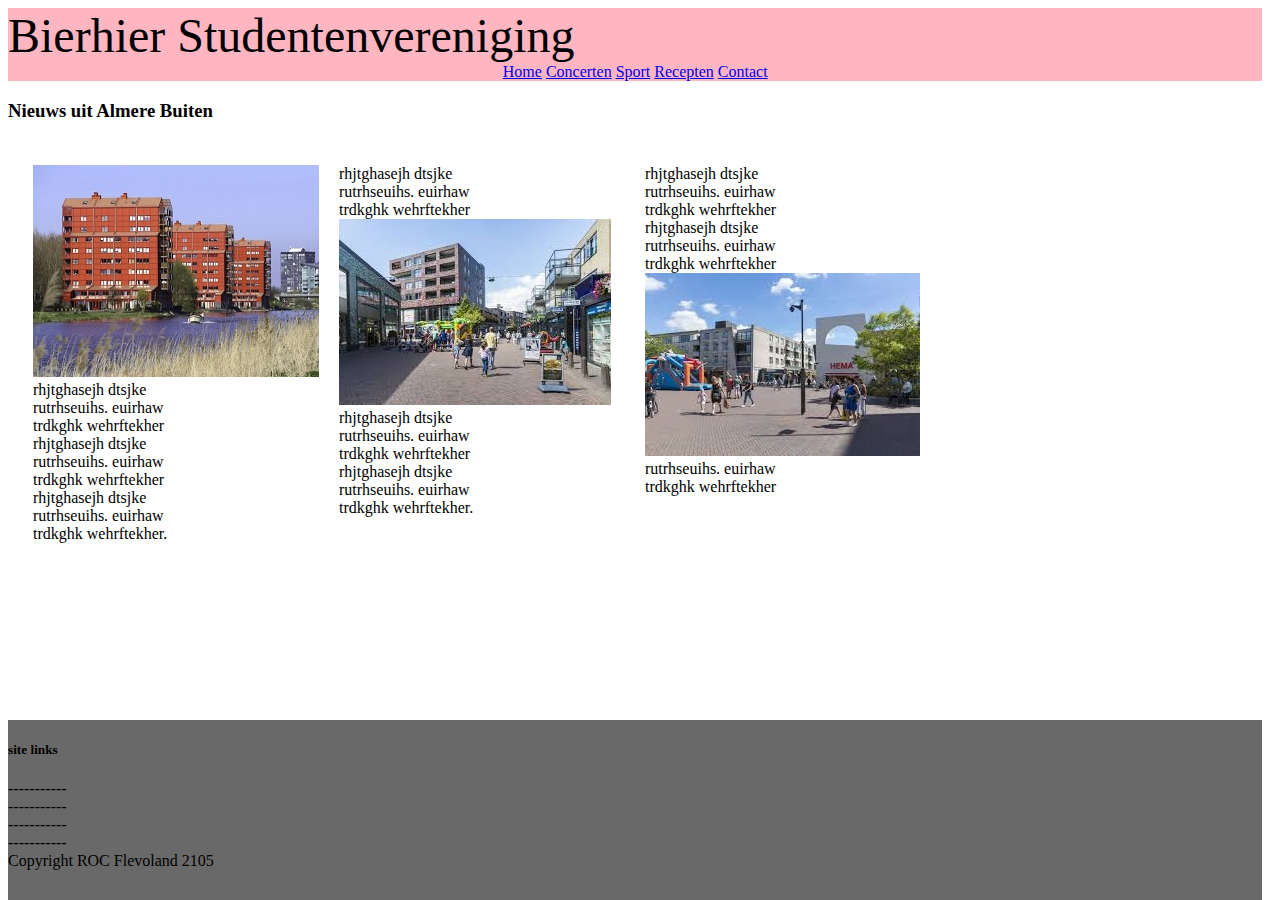
<file: index.html>
<!DOCTYPE html>
<html lang="en">
<head>
    <meta charset="UTF-8">
    <meta name="viewport" content="width=device-width, initial-scale=1.0">
    <link rel="stylesheet" type="text/css" href="BierHieropdracht/CSS.css">
    <title>Bier</title>
</head>
<body>
<header>
    Bierhier Studentenvereniging
</header>
<nav><a href="index.html">Home</a> <a href="BierHieropdracht/concert.html">Concerten</a> <a href="BierHieropdracht/sport.html">Sport</a> <a href="BierHieropdracht/recepten.html">Recepten</a> <a href="BierHieropdracht/contact.html">Contact</a> </nav>
<H3>Nieuws uit Almere Buiten</H3>
<section>
    <img src="BierHieropdracht/img/Almere.jpg" alt="Almere"> <br>
    rhjtghasejh dtsjke<br>
    rutrhseuihs. euirhaw<br>
    trdkghk wehrftekher<br>
    rhjtghasejh dtsjke<br>
    rutrhseuihs. euirhaw<br>
    trdkghk wehrftekher<br>
    rhjtghasejh dtsjke<br>
    rutrhseuihs. euirhaw<br>
    trdkghk wehrftekher.
</section>
<section>
    rhjtghasejh dtsjke<br>
    rutrhseuihs. euirhaw<br>
    trdkghk wehrftekher<br>
    <img src="BierHieropdracht/img/Almere2.jpg" alt="Almere"> <br>
    rhjtghasejh dtsjke<br>
    rutrhseuihs. euirhaw<br>
    trdkghk wehrftekher<br>
    rhjtghasejh dtsjke<br>
    rutrhseuihs. euirhaw<br>
    trdkghk wehrftekher.
</section>
<section>
    rhjtghasejh dtsjke<br>
    rutrhseuihs. euirhaw<br>
    trdkghk wehrftekher<br>
    rhjtghasejh dtsjke<br>
    rutrhseuihs. euirhaw<br>
    trdkghk wehrftekher<br>
    <img src="BierHieropdracht/img/Almere3.jpg" alt="Almere"> <br>
    rutrhseuihs. euirhaw<br>
    trdkghk wehrftekher<br>
</section>
<footer>
    <h5>site links</h5>
    <p>-----------<br>
        -----------<br>
        -----------<br>
        -----------<br>
        Copyright ROC Flevoland 2105
    </p>
</footer>
</body>
</html>
</file>
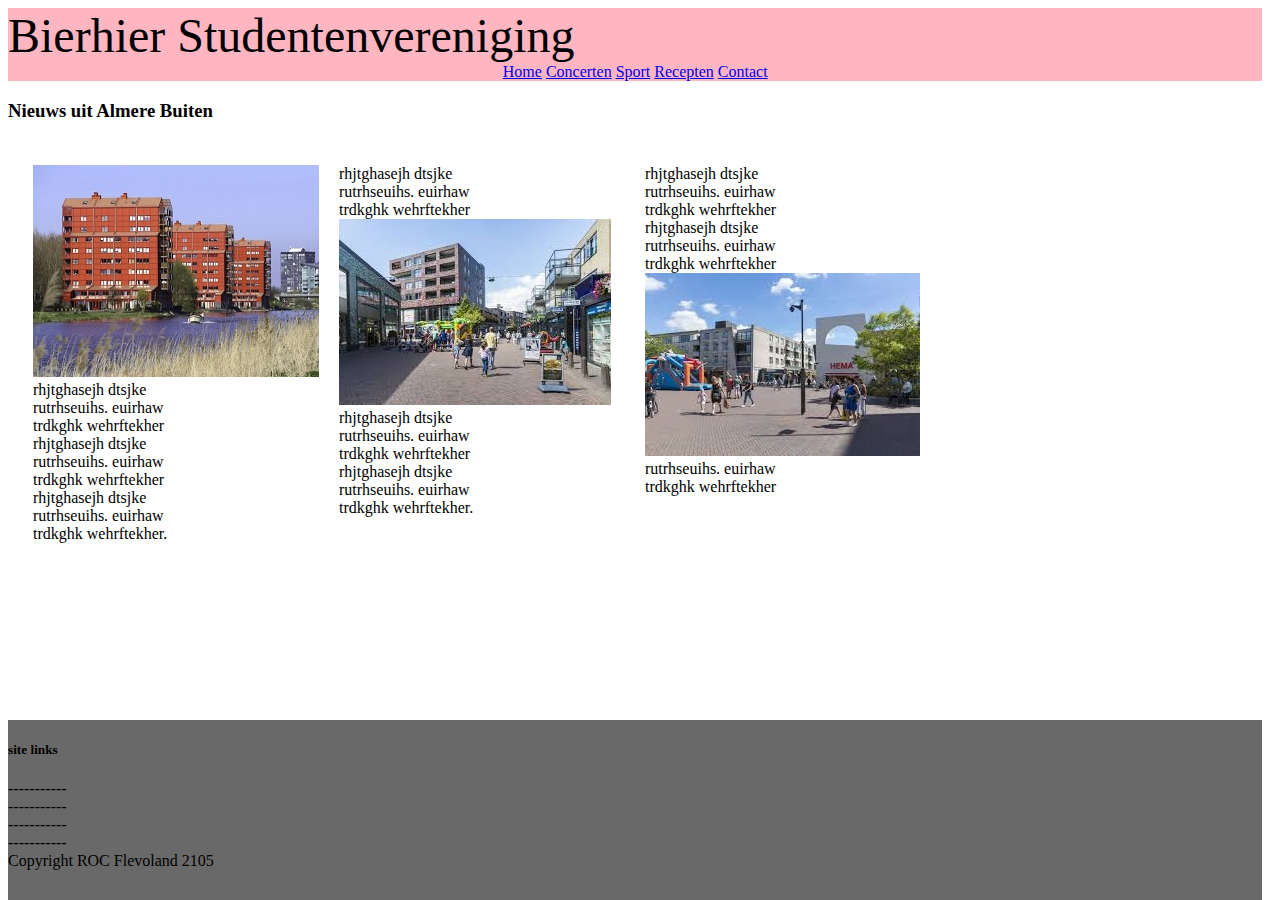
<file: BierHieropdracht/index.html>
<!DOCTYPE html>
<html lang="en">
<head>
    <meta charset="UTF-8">
    <meta name="viewport" content="width=device-width, initial-scale=1.0">
    <link rel="stylesheet" type="text/css" href="CSS.css">
    <title>Bier</title>
</head>
<body>
<header>
    Bierhier Studentenvereniging
</header>
<nav><a href="index.html">Home</a> <a href="concert.html">Concerten</a> <a href="sport.html">Sport</a> <a href="recepten.html">Recepten</a> <a href="contact.html">Contact</a> </nav>
<H3>Nieuws uit Almere Buiten</H3>
<section>
    <img src="img/Almere.jpg" alt="Almere"> <br>
    rhjtghasejh dtsjke<br>
    rutrhseuihs. euirhaw<br>
    trdkghk wehrftekher<br>
    rhjtghasejh dtsjke<br>
    rutrhseuihs. euirhaw<br>
    trdkghk wehrftekher<br>
    rhjtghasejh dtsjke<br>
    rutrhseuihs. euirhaw<br>
    trdkghk wehrftekher.
</section>
<section>
    rhjtghasejh dtsjke<br>
    rutrhseuihs. euirhaw<br>
    trdkghk wehrftekher<br>
    <img src="img/Almere2.jpg" alt="Almere"> <br>
    rhjtghasejh dtsjke<br>
    rutrhseuihs. euirhaw<br>
    trdkghk wehrftekher<br>
    rhjtghasejh dtsjke<br>
    rutrhseuihs. euirhaw<br>
    trdkghk wehrftekher.
</section>
<section>
    rhjtghasejh dtsjke<br>
    rutrhseuihs. euirhaw<br>
    trdkghk wehrftekher<br>
    rhjtghasejh dtsjke<br>
    rutrhseuihs. euirhaw<br>
    trdkghk wehrftekher<br>
    <img src="img/Almere3.jpg" alt="Almere"> <br>
    rutrhseuihs. euirhaw<br>
    trdkghk wehrftekher<br>
</section>
<footer>
    <h5>site links</h5>
    <p>-----------<br>
        -----------<br>
        -----------<br>
        -----------<br>
        Copyright ROC Flevoland 2105
    </p>
</footer>
</body>
</html>
</file>
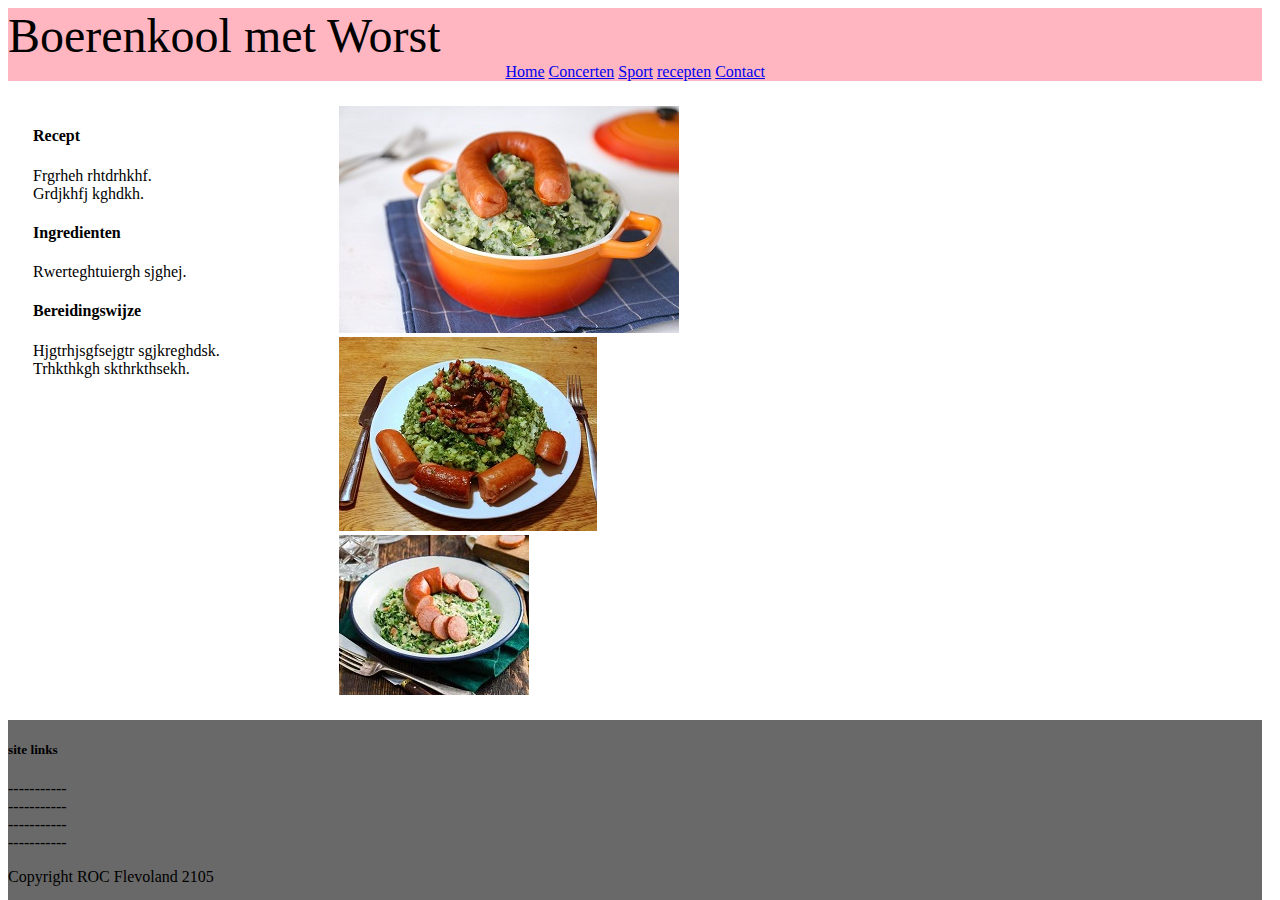
<file: BierHieropdracht/boerenkool.html>
<!DOCTYPE html>
<html lang="en">
<head>
    <meta charset="UTF-8">
    <meta name="viewport" content="width=device-width, initial-scale=1.0">
    <link rel="stylesheet" type="text/css" href="CSS.css">
    <title>Boerenkool</title>
</head>
<body>
<header>
    Boerenkool met Worst
</header>
<nav> <a href="../../Contactpagina/.idea/index.html">Home</a> <a href="concert.html">Concerten</a> <a href="sport.html">Sport</a> <a href="recepten.html">recepten</a> <a href="contact.html">Contact</a> </nav>
<section>
    <h4>Recept</h4>
    <p> Frgrheh rhtdrhkhf.<br>
        Grdjkhfj kghdkh.
    </p>

    <h4>Ingredienten</h4>
    <p>Rwerteghtuiergh sjghej.</p>

    <h4>Bereidingswijze</h4>
    <p> Hjgtrhjsgfsejgtr sgjkreghdsk.<br>
        Trhkthkgh skthrkthsekh.
    </p>
</section>
<section>
    <img src="img/Boerenkool.jpg" alt="boerenkool">
    <img src="img/Boerenkool2.jpg" alt="boerenkool">
    <img src="img/Boerenkool3.jpg" alt="boerenkool">
</section>
<footer>
    <h5>site links</h5>
    <p>-----------<br>
        -----------<br>
        -----------<br>
        -----------<br>
    </p>
    Copyright ROC Flevoland 2105
</footer>
</body>
</html>
</file>
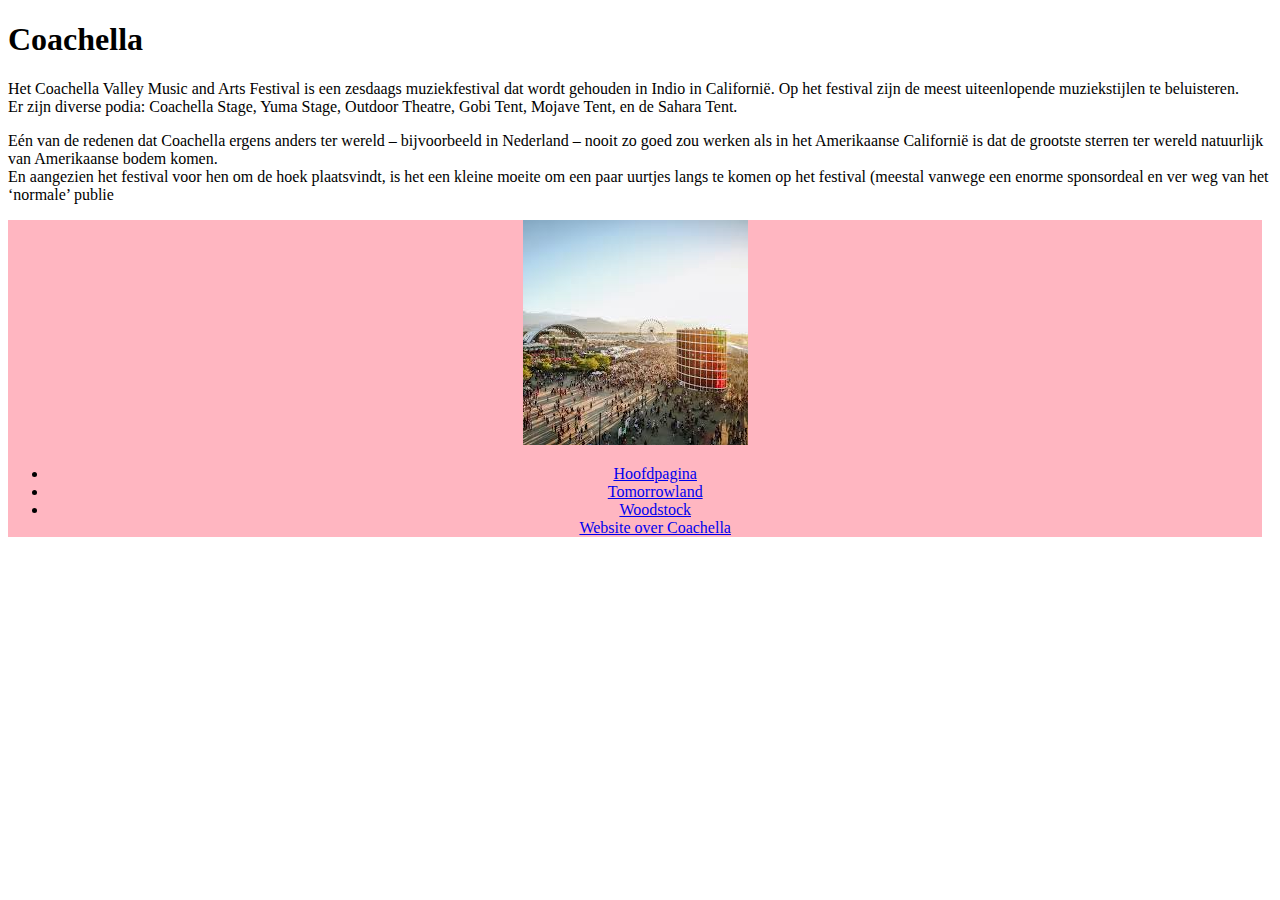
<file: BierHieropdracht/coachella.html>
<!DOCTYPE html>
<html lang="en">
<head>
    <meta charset="UTF-8">

    <title>Coachella</title>
    <link href="concert.html">
    <link href="tommorowland.html">
    <meta name="viewport" content="width=device-width, initial-scale=1.0">
    <link rel="stylesheet" type="text/css" href="CSS.css">
</head>
<body>
<h1>Coachella</h1>


<p>Het Coachella Valley Music and Arts Festival is een zesdaags muziekfestival dat wordt gehouden in Indio in
    Californië. Op het festival zijn de meest uiteenlopende muziekstijlen te beluisteren.<br>
    Er zijn diverse podia: Coachella Stage, Yuma Stage, Outdoor Theatre, Gobi Tent, Mojave Tent, en de Sahara Tent.</p>

<p>Eén van de redenen dat Coachella ergens anders ter wereld – bijvoorbeeld in Nederland – nooit zo goed zou werken als
    in het Amerikaanse Californië is dat de grootste sterren ter wereld natuurlijk van Amerikaanse bodem komen.<br>
    En aangezien het festival voor hen om de hoek plaatsvindt, is het een kleine moeite om een paar uurtjes langs te
    komen op het festival (meestal vanwege een enorme sponsordeal en ver weg van het ‘normale’ publie</p>
<nav>
    <img src="img/Coachella.jpg.jpg">

    <ul>
        <li><a href="concert.html">Hoofdpagina</a></li>
        <li><a href="tommorowland.html">Tomorrowland</a></li>
        <li><a href="woodstuck.html">Woodstock</a></li>
        <a href="https://www.coachella.com/">Website over Coachella</a>

    </ul>
</nav>

</body>
</file>
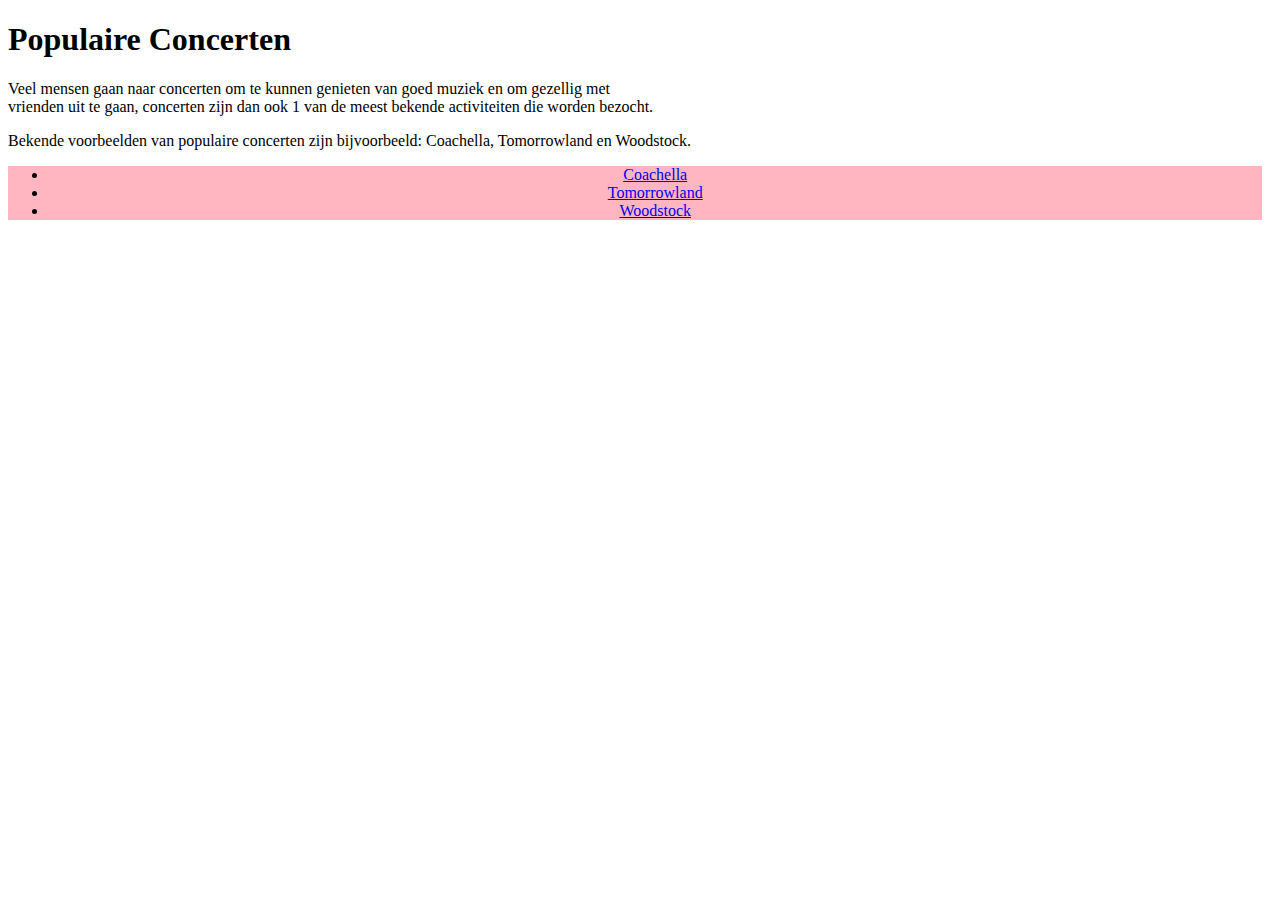
<file: BierHieropdracht/concert.html>
<!DOCTYPE html>
<html lang="en">
<head>
    <meta charset="UTF-8">
    <title>Concerten</title>
    <link href="coachella.html">
    <link href="tommorowland.html">
    <link href="woodstuck.html">
    <meta name="viewport" content="width=device-width, initial-scale=1.0">
    <link rel="stylesheet" type="text/css" href="CSS.css">
</head>
<body>
<h1>Populaire Concerten</h1>
<p>
    Veel mensen gaan naar concerten om te kunnen genieten van goed muziek en om gezellig met <br>
    vrienden uit te gaan, concerten zijn dan ook 1 van de meest bekende activiteiten die worden bezocht.
</p>

<p>Bekende voorbeelden van populaire concerten zijn bijvoorbeeld: Coachella, Tomorrowland en Woodstock.</p>
<nav>

    <ul>
        <li><a href="coachella.html">Coachella</a></li>
        <li><a href="tommorowland.html">Tomorrowland</a></li>
        <li><a href="woodstuck.html">Woodstock</a></li>
    </ul>


</nav>
</body>
</html>
</file>
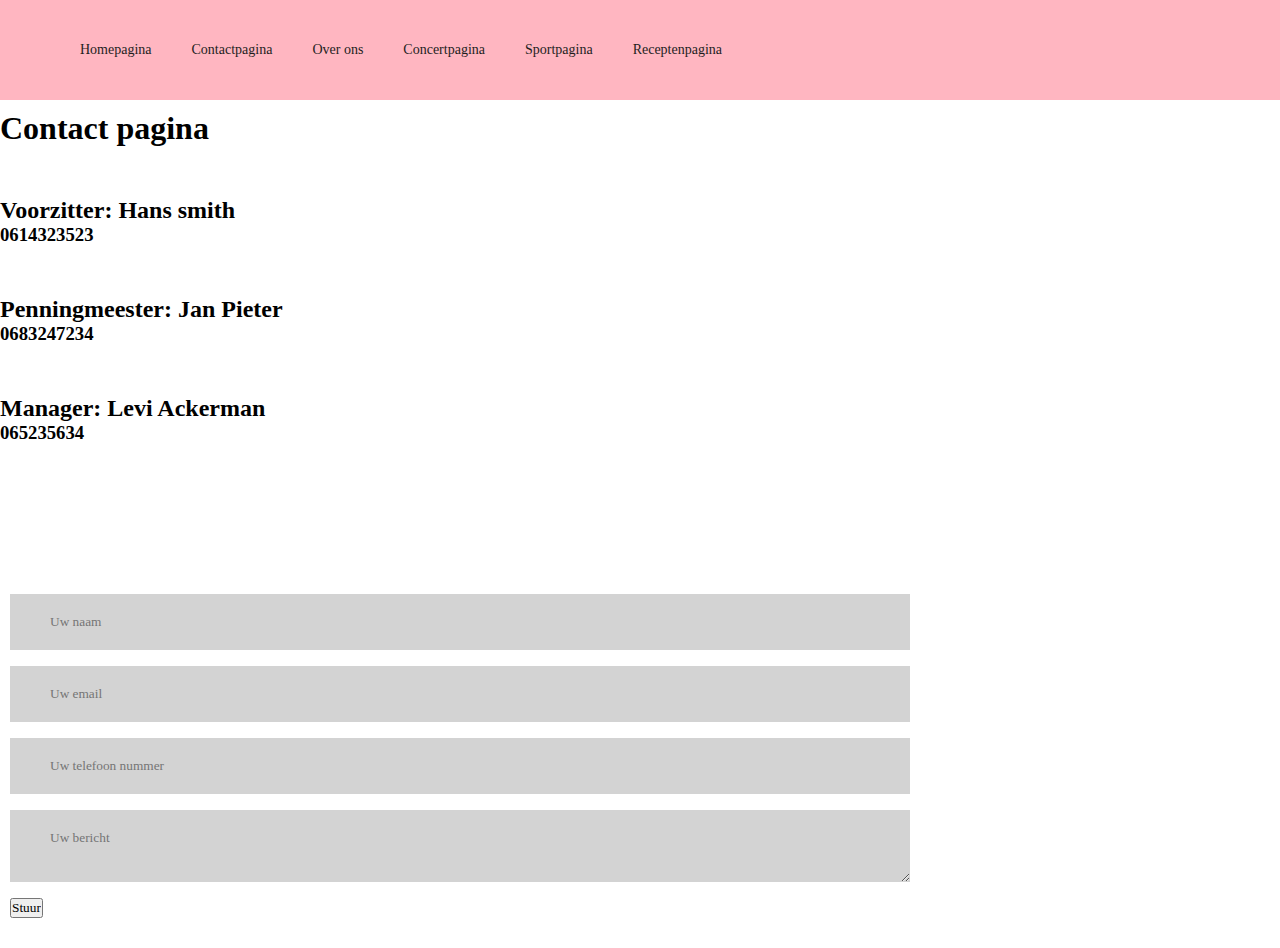
<file: BierHieropdracht/contact.html>
<!DOCTYPE html>
<html lang="en">
<head>
    <meta charset="UTF-8">
    <title>Title</title>
    <link rel="stylesheet" href="style.css">
    <meta name="viewport" content="width=device-width, initial-scale=1">
</head>
<body>
<nav>
<ul>
    <li><a href="../../Contactpagina/.idea/index.html">Homepagina</a></li>
    <li><a href="contact.html">Contactpagina</a></li>
    <li><a href="overons.html">Over ons</a></li>
    <li><a href="concert.html">Concertpagina</a></li>
    <li><a href="sport.html">Sportpagina</a></li>
    <li><a href="recepten.html">Receptenpagina</a></li>
</ul>
</nav>
<div class ="border"></div>
<h1>Contact pagina</h1>
<h2>Voorzitter: Hans smith</h2>
<h3>0614323523</h3>
<h2>Penningmeester: Jan Pieter</h2>
<h3>0683247234</h3>
<h2>Manager: Levi Ackerman</h2>
<h3>065235634</h3>
<h4><iframe src="https://www.google.com/maps/embed?pb=!1m18!1m12!1m3!1d2434.7885805755345!2d5.275173115949656!3d52.3923828534313!2m3!1f0!2f0!3f0!3m2!1i1024!2i768!4f13.1!3m3!1m2!1s0x47c617c1dcedf6af%3A0xb7e60f149191e0f!2sMBO%20College%20Almere%20-%20ROC%20van%20Flevoland!5e0!3m2!1snl!2snl!4v1608199562320!5m2!1snl!2snl" width="800" height="800" frameborder="0" style="border:0;" allowfullscreen="" aria-hidden="false" tabindex="0"></iframe></h4>
<form class="contact-form" action="contact.html" method="post">
    <input type="text" class="contact-form-test" placeholder="Uw naam">
    <input type="text" class="contact-form-test" placeholder="Uw email">
    <input type="text" class="contact-form-test" placeholder="Uw telefoon nummer">
    <textarea class="contact-form-test" placeholder="Uw bericht"></textarea>
    <input type="submit" class="contact-form-btn" value="Stuur">
</form>
</body>
</html>
</file>
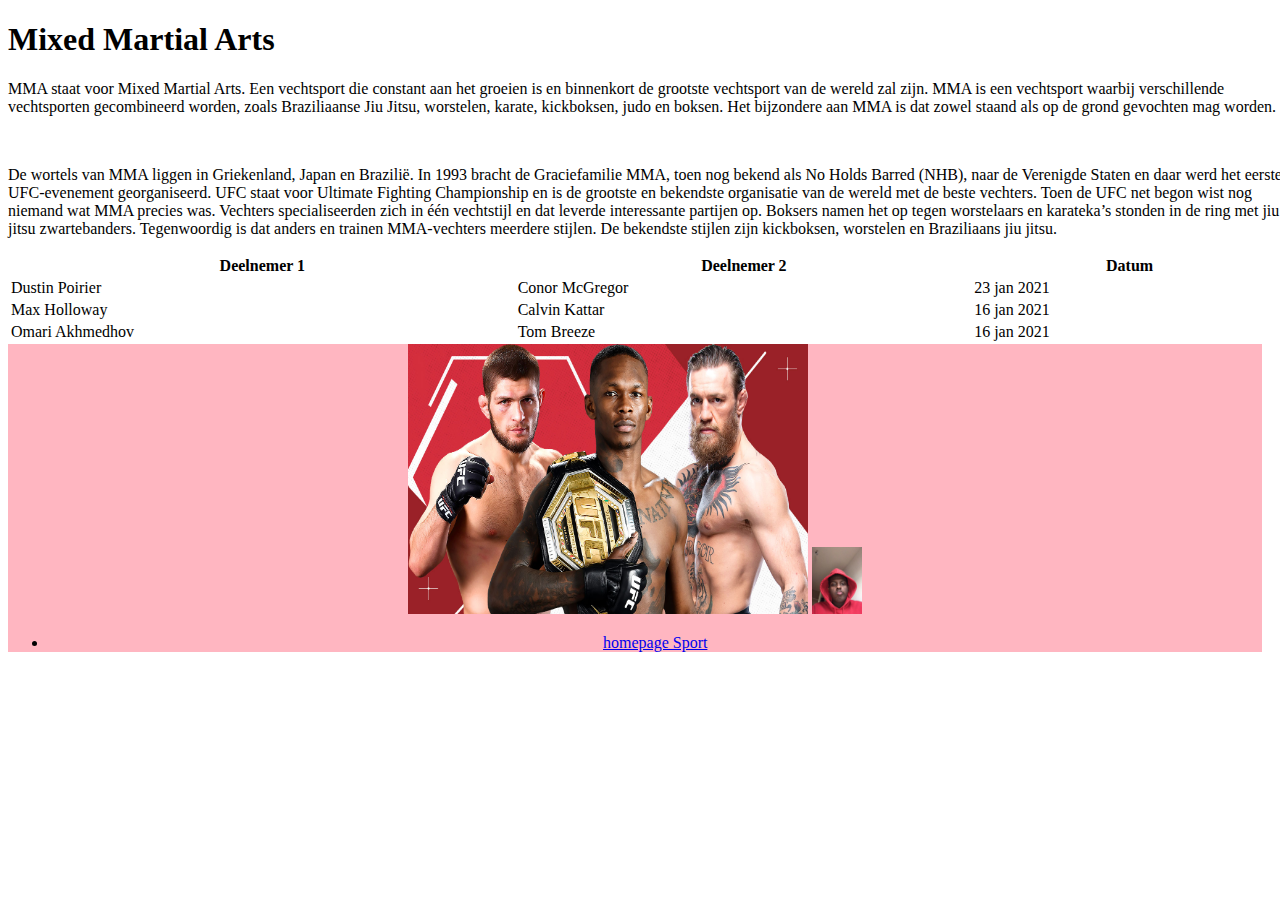
<file: BierHieropdracht/mma.html>
<!DOCTYPE html>
<html lang="en">
<head>
    <meta charset="UTF-8">
    <title>MMA</title>
    <meta name="viewport" content="width=device-width, initial-scale=1.0">
    <link rel="stylesheet" type="text/css" href="CSS.css">
    <link href="sport.html">
</head>
<body>
<h1>Mixed Martial Arts</h1>
<p>MMA staat voor Mixed Martial Arts. Een vechtsport die constant aan het groeien is en binnenkort de grootste
    vechtsport van de wereld zal zijn. MMA is een vechtsport waarbij verschillende vechtsporten gecombineerd worden,
    zoals Braziliaanse Jiu Jitsu, worstelen, karate, kickboksen, judo en boksen. Het bijzondere aan MMA is dat zowel
    staand als op de grond gevochten mag worden.</p>
<br>
<p>De wortels van MMA liggen in Griekenland, Japan en Brazilië. In 1993 bracht de Graciefamilie MMA, toen nog bekend als
    No Holds Barred (NHB), naar de Verenigde Staten en daar werd het eerste UFC-evenement georganiseerd. UFC staat voor
    Ultimate Fighting Championship en is de grootste en bekendste organisatie van de wereld met de beste vechters.

    Toen de UFC net begon wist nog niemand wat MMA precies was. Vechters specialiseerden zich in één vechtstijl en dat
    leverde interessante partijen op. Boksers namen het op tegen worstelaars en karateka’s stonden in de ring met jiu
    jitsu zwartebanders. Tegenwoordig is dat anders en trainen MMA-vechters meerdere stijlen. De bekendste stijlen zijn
    kickboksen, worstelen en Braziliaans jiu jitsu.</p>

<table style="width:100%">
    <tr>
        <th>Deelnemer 1</th>
        <th>Deelnemer 2</th>
        <th>Datum</th>
    </tr>
    <tr>
        <td>Dustin Poirier</td>
        <td>Conor McGregor</td>
        <td>23 jan 2021</td>
    </tr>
    <tr>
        <td>Max Holloway</td>
        <td>Calvin Kattar</td>
        <td>16 jan 2021</td>
    </tr>
    <tr>
        <td>Omari Akhmedhov</td>
        <td>Tom Breeze</td>
        <td>16 jan 2021</td>
    </tr>
</table>
<nav>
    <img src="img/mma2.jpg" width="400" height="270">
    <img src="img/ik.jpg.jpeg"width="50,50">

    <ul>
        <li><a href="sport.html">homepage Sport </a></li>

    </ul>


</nav>
</body>
</html>
</file>
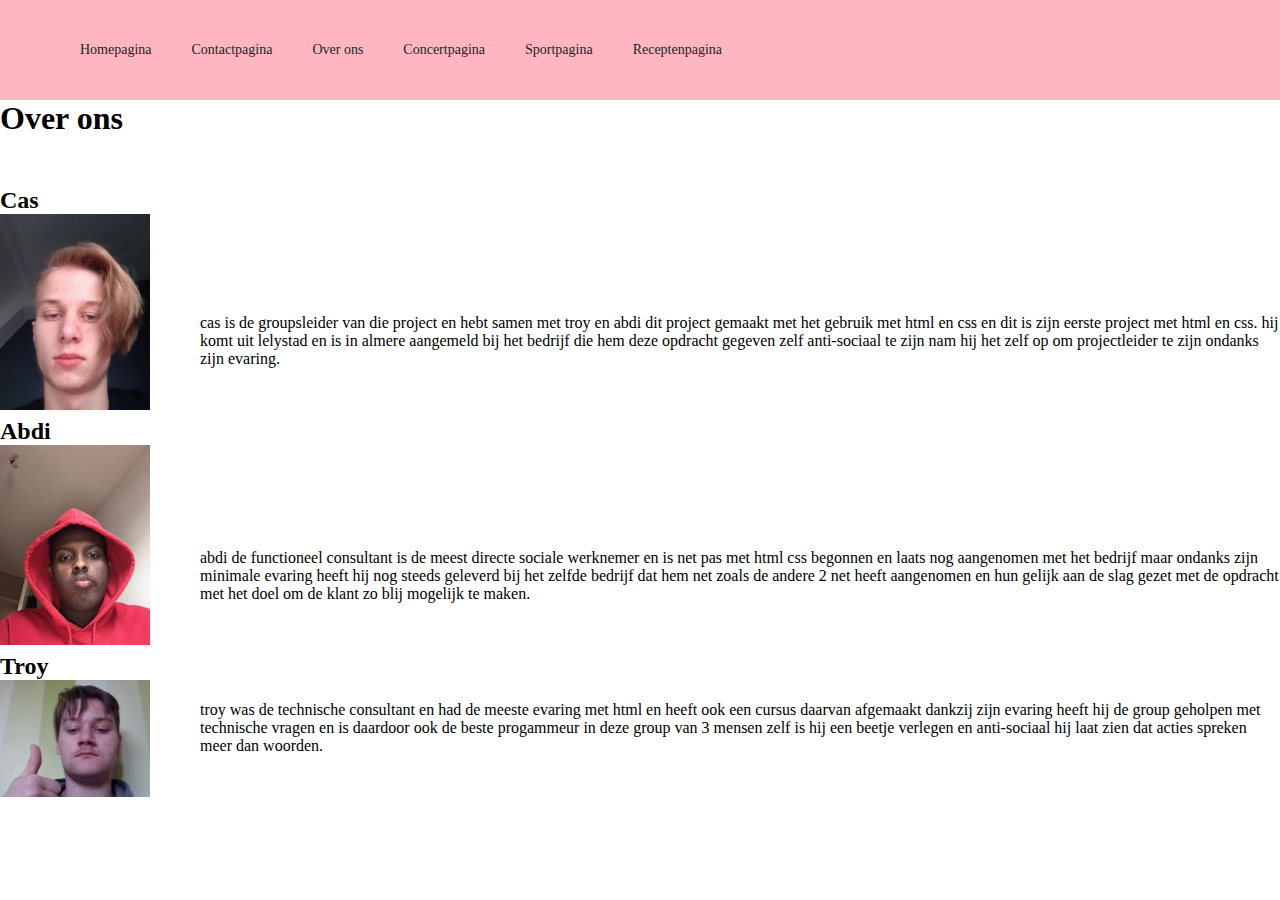
<file: BierHieropdracht/overons.html>
<!DOCTYPE html>
<html lang="en">
<head>
    <meta charset="UTF-8">
    <title>Title</title>
    <link rel="stylesheet" href=style.css>
</head>
<body>
<nav>
    <ul>
        <li><a href="../../Contactpagina/.idea/index.html">Homepagina</a></li>
        <li><a href="contact.html">Contactpagina</a></li>
        <li><a href="overons.html">Over ons</a></li>
        <li><a href="concert.html">Concertpagina</a></li>
        <li><a href="sport.html">Sportpagina</a></li>
        <li><a href="recepten.html">Receptenpagina</a></li>
    </ul>
</nav>
<h1>Over ons</h1>
<h2>Cas</h2>
<img class="img-cas" src="img/cas%20-%20Copy.jpg" alt="">
<p>cas is de groupsleider van die project en hebt samen met troy en abdi dit project gemaakt met het gebruik met html en css en dit is zijn eerste project met html en css. hij komt uit lelystad en is in almere aangemeld bij het bedrijf die hem deze opdracht gegeven zelf anti-sociaal te zijn nam hij het zelf op om projectleider te zijn ondanks zijn evaring.</p>
<h2>Abdi</h2>
<img class="img-abdi" src="img/ik.jpg.jpeg" alt="">
<p>abdi de functioneel consultant is de meest directe sociale werknemer en is net pas met html css begonnen en laats nog aangenomen met het bedrijf maar ondanks zijn minimale evaring heeft hij nog steeds geleverd bij het zelfde bedrijf dat hem net zoals de andere 2 net heeft aangenomen en hun gelijk aan de slag gezet met de opdracht met het doel om de klant zo blij mogelijk te maken.</p>
<h2>Troy</h2>
<img class="img-troy" src="img/Gezicht.jpg" alt="">
<p>troy was de technische consultant en had de meeste evaring met html en heeft ook een cursus daarvan afgemaakt dankzij zijn evaring heeft hij de group geholpen met technische vragen en is daardoor ook de beste progammeur in deze group van 3 mensen zelf is hij een beetje verlegen en anti-sociaal hij laat zien dat acties spreken meer dan woorden.</p>
</body>
</html>
</file>
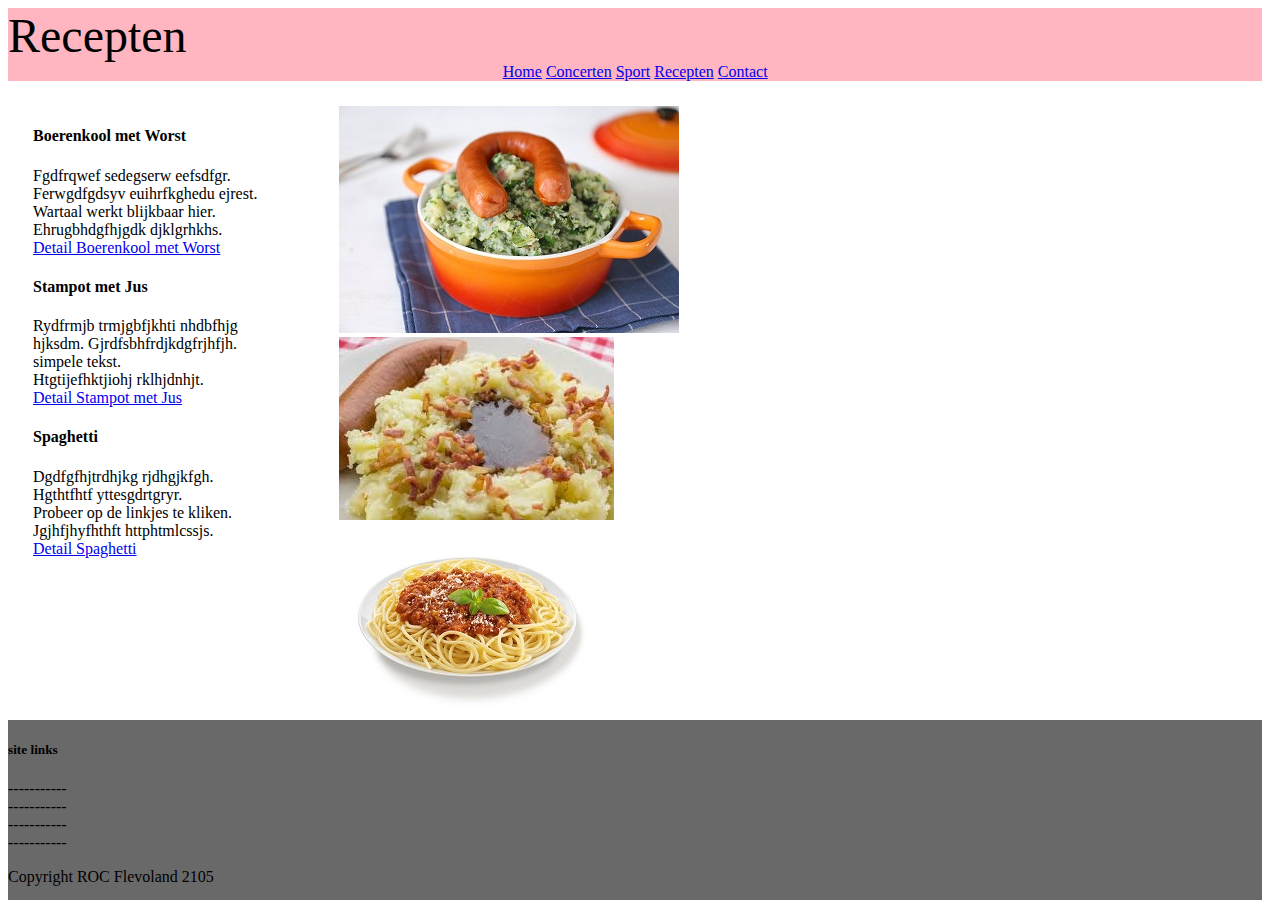
<file: BierHieropdracht/recepten.html>
<!DOCTYPE html>
<html lang="en">
<head>
    <meta charset="UTF-8">
    <meta name="viewport" content="width=device-width, initial-scale=1.0">
    <link rel="stylesheet" type="text/css" href="CSS.css">
    <title>Recepten</title>
</head>
<body>
<header>
    Recepten
</header>
<nav> <a href="../../Contactpagina/.idea/index.html">Home</a> <a href="concert.html">Concerten</a> <a href="sport.html">Sport</a> <a href="recepten.html">Recepten</a> <a href="contact.html">Contact</a> </nav>
<section>

    <h4>Boerenkool met Worst</h4>
    <p> Fgdfrqwef sedegserw eefsdfgr.<br>
        Ferwgdfgdsyv euihrfkghedu ejrest.<br>
        Wartaal werkt blijkbaar hier.<br>
        Ehrugbhdgfhjgdk djklgrhkhs. <br>
        <a href="boerenkool.html"> Detail Boerenkool met Worst</a>
    </p>


    <h4>Stampot met Jus</h4>
    <p>Rydfrmjb trmjgbfjkhti nhdbfhjg<br>
        hjksdm. Gjrdfsbhfrdjkdgfrjhfjh.<br>
        simpele tekst.<br>
        Htgtijefhktjiohj rklhjdnhjt. <br>
        <a href="stampot.html"> Detail Stampot met Jus</a>
    </p>


    <h4>Spaghetti</h4>
    <p> Dgdfgfhjtrdhjkg rjdhgjkfgh.<br>
        Hgthtfhtf yttesgdrtgryr.<br>
        Probeer op de linkjes te kliken.<br>
        Jgjhfjhyfhthft httphtmlcssjs. <br>
        <a href="spaghetti.html"> Detail Spaghetti</a>
    </p>

</section>
<section>
    <img src="img/Boerenkool.jpg" alt="boerenkool">
    <img src="img/Stamppot.jpg" alt="stamppot">
    <img src="img/Spaghetti.jpg" alt="spaghetti">
</section>
<footer>
    <h5>site links</h5>
    <p>-----------<br>
        -----------<br>
        -----------<br>
        -----------<br>
    </p>
    Copyright ROC Flevoland 2105
</footer>
</body>
</html>
</file>
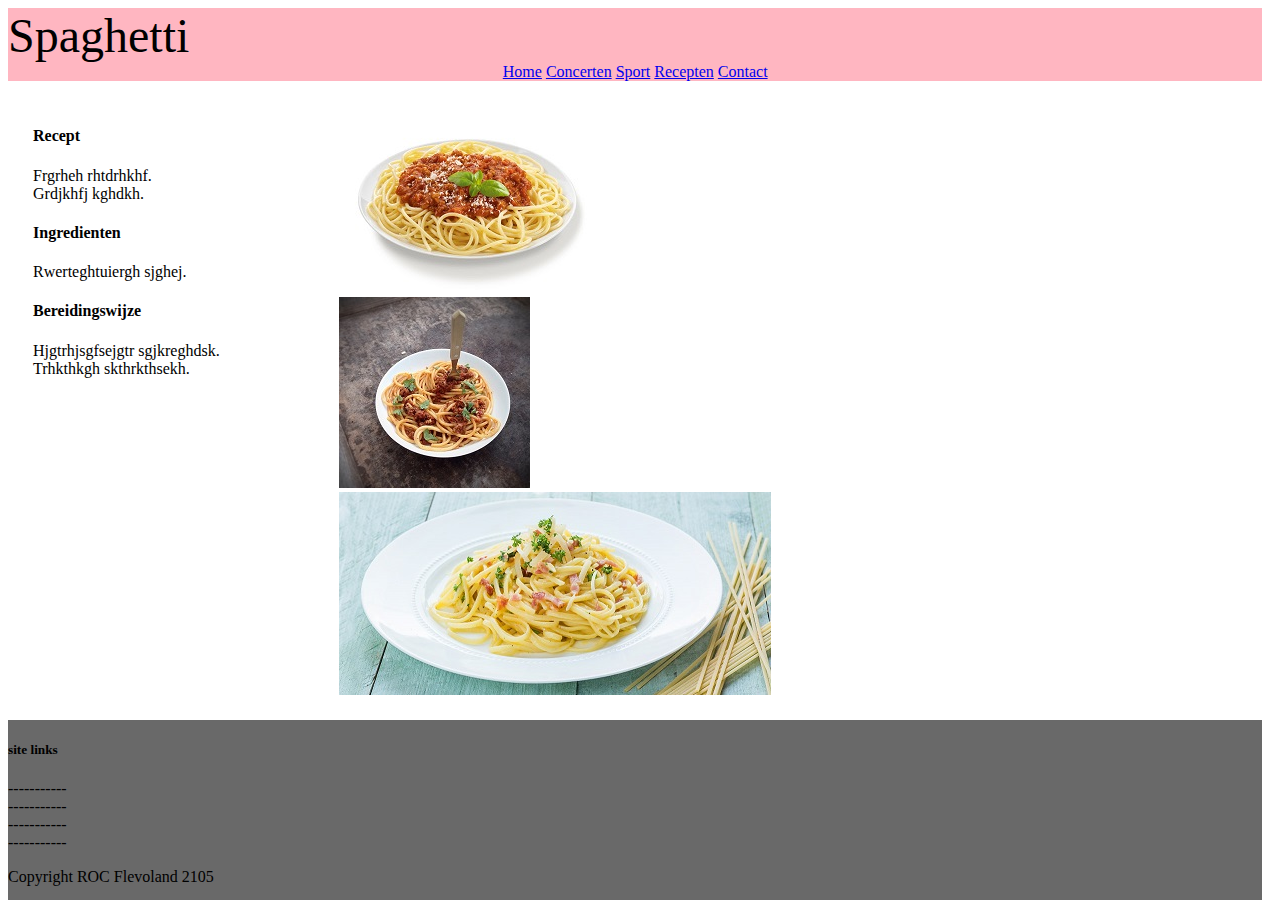
<file: BierHieropdracht/spaghetti.html>
<!DOCTYPE html>
<html lang="en">
<head>
    <meta charset="UTF-8">
    <meta name="viewport" content="width=device-width, initial-scale=1.0">
    <link rel="stylesheet" type="text/css" href="CSS.css">
    <title>Spaghetti</title>
</head>
<body>
<header>
    Spaghetti
</header>
<nav> <a href=index.html">Home</a> <a href="concert.html">Concerten</a> <a href="sport.html">Sport</a> <a href="recepten.html">Recepten</a> <a href="contact.html">Contact</a> </nav>
<section>

    <h4>Recept</h4>
    <p> Frgrheh rhtdrhkhf.<br>
        Grdjkhfj kghdkh.
    </p>

    <h4>Ingredienten</h4>
    <p>Rwerteghtuiergh sjghej.</p>

    <h4>Bereidingswijze</h4>
    <p> Hjgtrhjsgfsejgtr sgjkreghdsk.<br>
        Trhkthkgh skthrkthsekh.
    </p>
</section>
<section>
    <img src="img/Spaghetti.jpg" alt="spaghetti">
    <img src="img/Spaghetti2.jpg" alt="spaghetti">
    <img src="img/Spaghetti3.jpg" alt="spaghetti">
</section>
<footer>
    <h5>site links</h5>
    <p>-----------<br>
        -----------<br>
        -----------<br>
        -----------<br>
    </p>
    Copyright ROC Flevoland 2105
</footer>
</body>
</html>
</file>
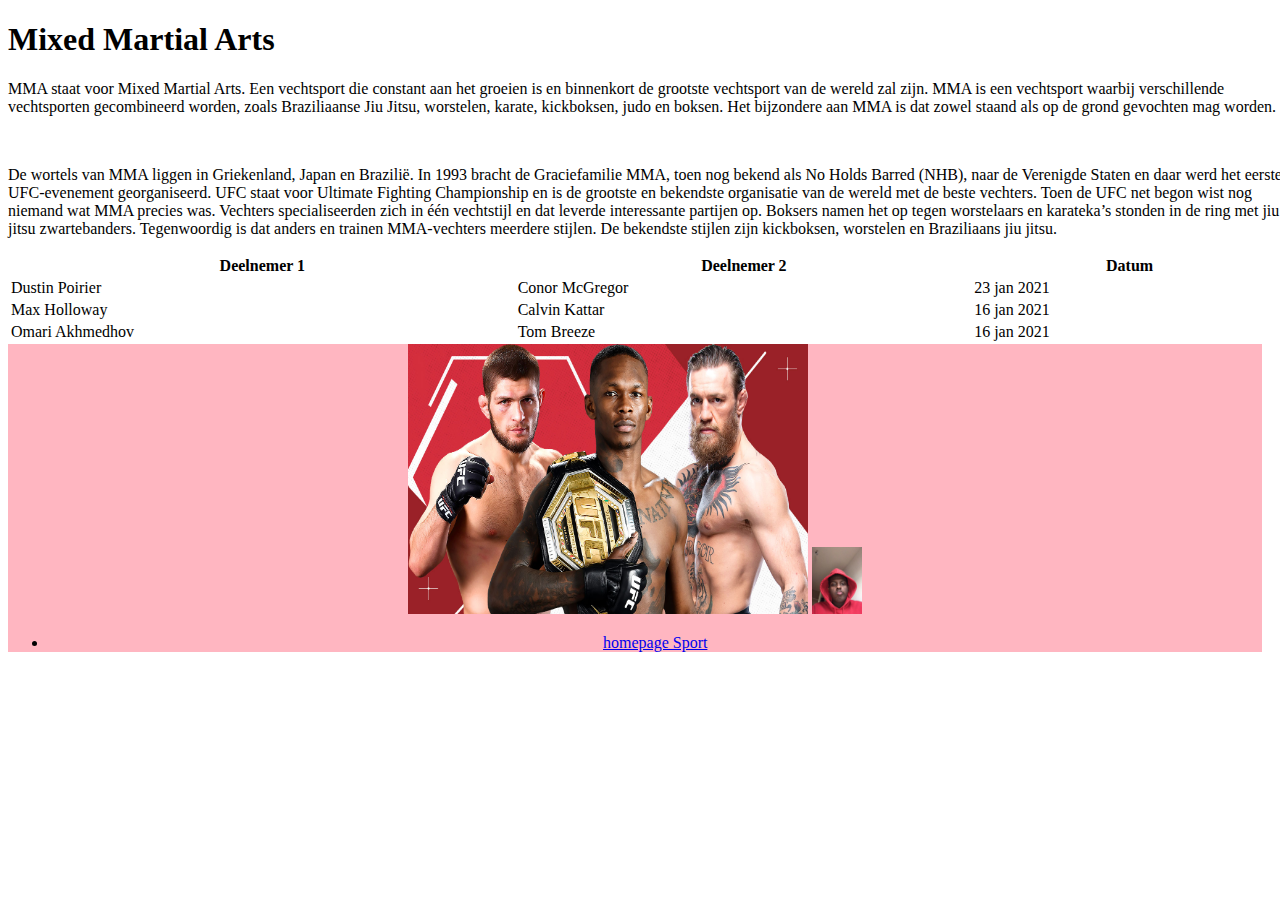
<file: BierHieropdracht/sport.mma.html>
<!DOCTYPE html>
<html lang="en">
<head>
    <meta charset="UTF-8">
    <title>MMA</title>
    <meta name="viewport" content="width=device-width, initial-scale=1.0">
    <link rel="stylesheet" type="text/css" href="CSS.css">
    <link href="sport.html">
</head>
<body>
<h1>Mixed Martial Arts</h1>
<p>MMA staat voor Mixed Martial Arts. Een vechtsport die constant aan het groeien is en binnenkort de grootste
    vechtsport van de wereld zal zijn. MMA is een vechtsport waarbij verschillende vechtsporten gecombineerd worden,
    zoals Braziliaanse Jiu Jitsu, worstelen, karate, kickboksen, judo en boksen. Het bijzondere aan MMA is dat zowel
    staand als op de grond gevochten mag worden.</p>
<br>
<p>De wortels van MMA liggen in Griekenland, Japan en Brazilië. In 1993 bracht de Graciefamilie MMA, toen nog bekend als
    No Holds Barred (NHB), naar de Verenigde Staten en daar werd het eerste UFC-evenement georganiseerd. UFC staat voor
    Ultimate Fighting Championship en is de grootste en bekendste organisatie van de wereld met de beste vechters.

    Toen de UFC net begon wist nog niemand wat MMA precies was. Vechters specialiseerden zich in één vechtstijl en dat
    leverde interessante partijen op. Boksers namen het op tegen worstelaars en karateka’s stonden in de ring met jiu
    jitsu zwartebanders. Tegenwoordig is dat anders en trainen MMA-vechters meerdere stijlen. De bekendste stijlen zijn
    kickboksen, worstelen en Braziliaans jiu jitsu.</p>

<table style="width:100%">
    <tr>
        <th>Deelnemer 1</th>
        <th>Deelnemer 2</th>
        <th>Datum</th>
    </tr>
    <tr>
        <td>Dustin Poirier</td>
        <td>Conor McGregor</td>
        <td>23 jan 2021</td>
    </tr>
    <tr>
        <td>Max Holloway</td>
        <td>Calvin Kattar</td>
        <td>16 jan 2021</td>
    </tr>
    <tr>
        <td>Omari Akhmedhov</td>
        <td>Tom Breeze</td>
        <td>16 jan 2021</td>
    </tr>
</table>
<nav>
    <img src="img/mma2.jpg" width="400" height="270">
    <img src="img/ik.jpg.jpeg"width="50,50">

    <ul>
        <li><a href="sport.html">homepage Sport </a></li>

    </ul>


</nav>
</file>
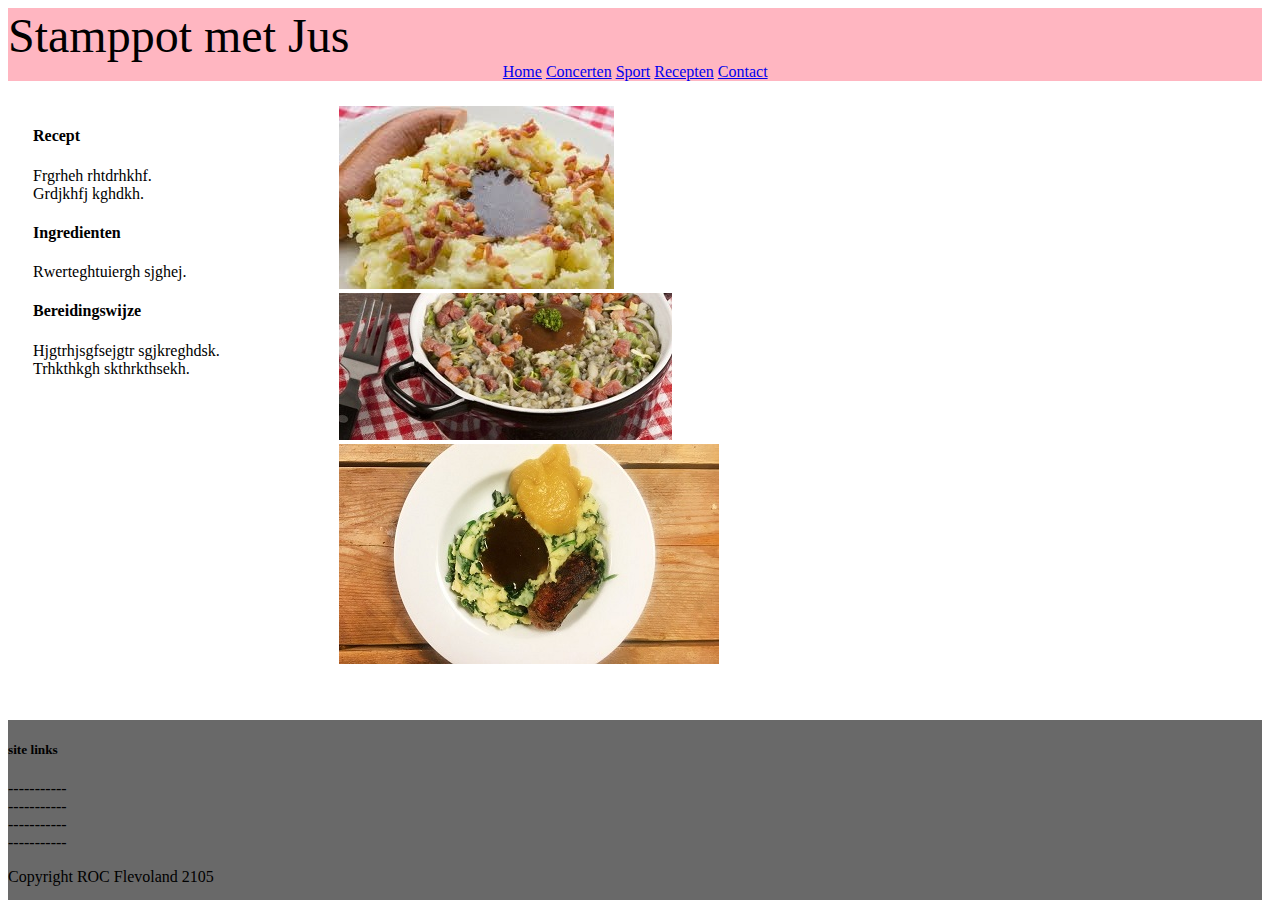
<file: BierHieropdracht/stampot.html>
<!DOCTYPE html>
<html lang="en">
<head>
    <meta charset="UTF-8">
    <meta name="viewport" content="width=device-width, initial-scale=1.0">
    <link rel="stylesheet" type="text/css" href="CSS.css">
    <title>Stamppot</title>
</head>
<body>
<header>
    Stamppot met Jus
</header>
<nav> <a href="../../Contactpagina/.idea/index.html">Home</a> <a href="concert.html">Concerten</a> <a href="sport.html">Sport</a> <a href="recept.html">Recepten</a> <a href="contact.html">Contact</a> </nav>
<section>

    <h4>Recept</h4>
    <p> Frgrheh rhtdrhkhf.<br>
        Grdjkhfj kghdkh.
    </p>

    <h4>Ingredienten</h4>
    <p>Rwerteghtuiergh sjghej.</p>

    <h4>Bereidingswijze</h4>
    <p> Hjgtrhjsgfsejgtr sgjkreghdsk.<br>
        Trhkthkgh skthrkthsekh.
    </p>
</section>
<section>
    <img src="img/Stamppot.jpg" alt="stamppot">
    <img src="img/Stamppot2.jpg" alt="stamppot">
    <img src="img/Stamppot3.jpg" alt="stamppot">
</section>
<footer>
    <h5>site links</h5>
    <p>-----------<br>
        -----------<br>
        -----------<br>
        -----------<br>
    </p>
    Copyright ROC Flevoland 2105
</footer>
</body>
</html>
</file>
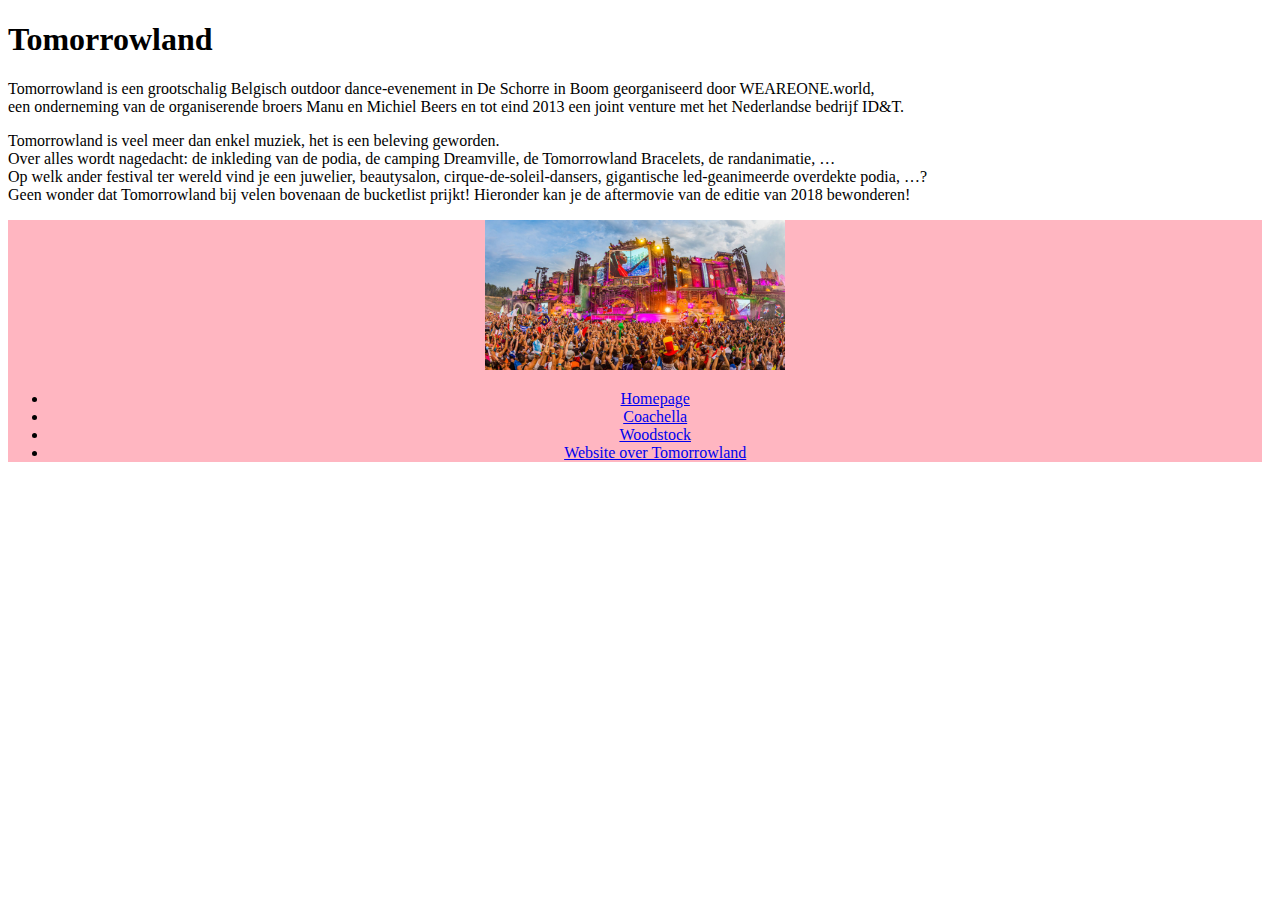
<file: BierHieropdracht/tommorowland.html>
<!DOCTYPE html>
<html lang="en">
<head>
    <meta charset="UTF-8">
    <title>Tomorrowland</title>
    <link href="concert.html">
    <link href="coachella.html">
    <link href="woodstuck.html">
    <meta name="viewport" content="width=device-width, initial-scale=1.0">
    <link rel="stylesheet" type="text/css" href="CSS.css">
</head>
<body>
<h1>Tomorrowland</h1>
<p>Tomorrowland is een grootschalig Belgisch outdoor dance-evenement in De Schorre in Boom georganiseerd door
    WEAREONE.world,<br>
    een onderneming van de organiserende broers Manu en Michiel Beers en tot eind 2013 een joint venture met het
    Nederlandse bedrijf ID&T.
</p>
<p>Tomorrowland is veel meer dan enkel muziek, het is een beleving geworden.<br>
    Over alles wordt nagedacht: de inkleding van de podia, de camping Dreamville, de Tomorrowland Bracelets, de
    randanimatie, … <br>
    Op welk ander festival ter wereld vind je een juwelier, beautysalon, cirque-de-soleil-dansers, gigantische
    led-geanimeerde overdekte podia, …?<br>
    Geen wonder dat Tomorrowland bij velen bovenaan de bucketlist prijkt! Hieronder kan je de aftermovie van de editie
    van 2018 bewonderen!</p>
<nav>
    <img src="img/Tomorrowland.jpg.jpg" width="300" height="150">
    <ul>
        <li><a href="concert.html">Homepage</a></li>
        <li><a href="coachella.html">Coachella</a></li>
        <li><a href="woodstuck.html">Woodstock</a></li>
        <li><a href="https://www.tomorrowland.com/home/">Website over Tomorrowland</a></li>

    </ul>


</nav>
</body>
</file>
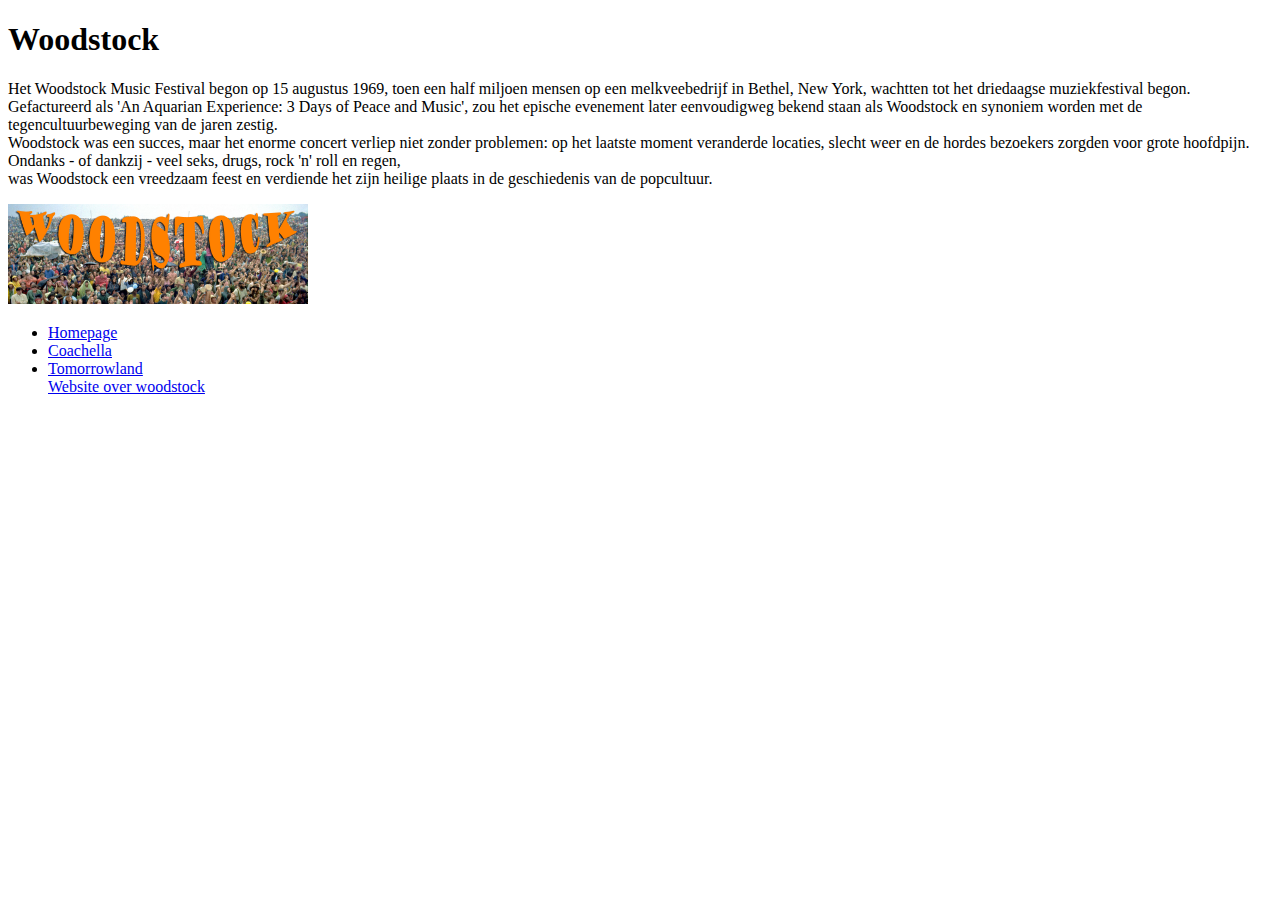
<file: BierHieropdracht/woodstuck.html>
<!DOCTYPE html>
<html lang="en">
<head>
    <meta charset="UTF-8">
    <title>Summerfest</title>
    <link href="concert.html">
    <link href="coachella.html">
    <link href="tommorowland.html">
    <meta name="viewport" content="width=device-width, initial-scale=1.0">
    <link rel="stylesheet" type="text/css" href="CSS.css">

</head>
<body>
<h1>Woodstock</h1>

<p>Het Woodstock Music Festival begon op 15 augustus 1969, toen een half miljoen mensen op een melkveebedrijf in Bethel,
    New York, wachtten tot het driedaagse muziekfestival begon.<br>
    Gefactureerd als 'An Aquarian Experience: 3 Days of Peace and Music', zou het epische evenement later eenvoudigweg
    bekend staan als Woodstock en synoniem worden met de tegencultuurbeweging van de jaren zestig.<br>
    Woodstock was een succes, maar het enorme concert verliep niet zonder problemen: op het laatste moment veranderde
    locaties, slecht weer en de hordes bezoekers zorgden voor grote hoofdpijn. Ondanks - of dankzij - veel seks, drugs,
    rock 'n' roll en regen,<br>
    was Woodstock een vreedzaam feest en verdiende het zijn heilige plaats in de geschiedenis van de popcultuur.</p>
<img src="img/woodstock.jpg" width="300" height="100">
<ul>
    <li><a href="concert.html">Homepage</a></li>
    <li><a href="coachella.html">Coachella</a></li>
    <li><a href="tommorowland.html">Tomorrowland</a></li>
    <a href="https://woodstock69.nl/#woodstock">Website over woodstock</a>

</ul>
</body>
</html>
</file>
<file: BierHieropdracht/CSS.css>
body {
    background-color: white;
    width: 100vw;
    font-family: Impact, serif;
}
header {
    background-color: lightpink;
    width: 98vw;
    height: 20%;
    font-size: 3em;
    font-family: Impact, serif;
}
nav {
    background-color: lightpink;
    width: 98vw;
    text-align: center;
    font-family: Impact, serif;
}
section {
    background-color: white;
    width: 85vw;
    height: 85vw;
    float: bottom;
    padding: 20px;
    margin: 5px;
    font-family: Impact, serif;
}
footer {
    position: absolute;
    bottom: -100%;
    background-color: dimgray;
    width: 98vw;
    height: 20%;
    font-family: Elephant, serif;
}
@media all and (min-width: 724px) {
    body {
        background-color: white;
        width: 100vw;
        font-family: Impact, serif;
    }
    header {
        background-color: lightpink;
        width: 98vw;
        height: 20%;
        font-size: 3em;
        font-family: Impact, serif;
    }
    nav {
        background-color: lightpink;
        width: 98vw;
        text-align: center;
        font-family: Impact, serif;
    }
    section {
        background-color: white;
        width: 90vw;
        height: 40vw;
        float: left;
        font-family: Impact, serif;
    }
    footer {
        position: absolute;
        bottom: -100%;
        background-color: dimgray;
        width: 98vw;
        height: 20%;
        font-family: Elephant, serif;
    }
}
@media all and (min-width: 1200px) {
    body {
        background-color: white;
        width: 100vw;
        font-family: Impact, serif;
    }
    header {
        background-color: lightpink;
        width: 98vw;
        height: 20%;
        font-size: 3em;
        font-family: Impact, serif;
    }
    nav {
        background-color: lightpink;
        width: 98vw;
        text-align: center;
        font-family: Impact, serif;
    }
    section {
        background-color: white;
        width: 20vw;
        height: 45vw;
        float: left;
        padding: 20px;
        margin: 5px;
        font-family: Impact, serif;
    }
    footer {
        position: absolute;
        bottom: 0;
        background-color: dimgray;
        width: 98vw;
        height: 20%;
        font-family: Elephant, serif;
    }
}
</file>
<file: BierHieropdracht/style.css>
*{
    margin: 0;
    padding: 0;
    font-family: Verdana;
}

h1{
    margin-left: 0;
}
h2{

    margin-left: 0px;
    margin-top: 50px;
}
p{
    margin-left:200px;
    margin-top: -100px;
}
h4{
    margin-left: 1000px;
    margin-top: -300px;
}

nav{
    width: 100%;
    height: 100px;
   background-color: lightpink;
}

ul {
    margin-left: 60px;

}
.border{
    width: 100px;
    height: 10px;
    margin: 0 auto;
}
.contact-form{
    max-width: 900px;
    margin-left: 0;
    padding: 30px 10px;
    overflow: hidden;
    margin-top: -400px;
}
.contact-form-test{
    display: block;
    width: 100%;
    box-sizing: border-box;
    margin: 16px 0;
    border: 0;
    background-color: lightgray;
    padding: 20px 40px;
    outline: none;
    transition: 0.5s;
}

ul li {
    list-style: none;
    display: inline-block;
    float: left;
    line-height: 100px;
    padding: 0 20px;
}

ul li a {
    display: block;
 text-decoration: none;
    font-size: 14px;
    color: #1e1e1e;

}


.img-cas{
    width: 150px;
}
.img-abdi{
    width: 150px;
    margin-top: 0;
}
.img-troy{
    width: 150px;
    margin-top: 0;
}
</file>
